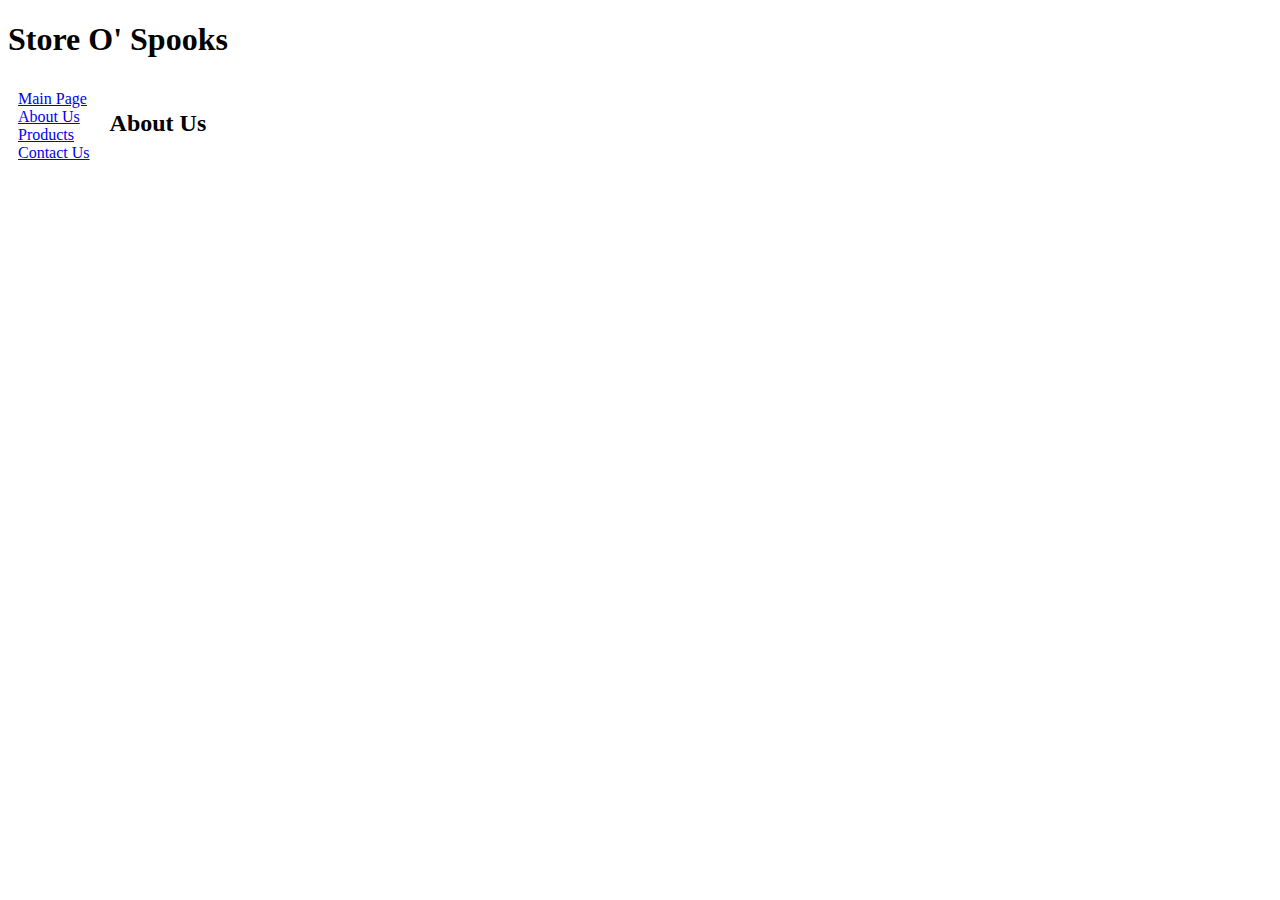
<file: index.html>
<!DOCTYPE html>
<html lang="en" dir="ltr">
  <head>
    <meta charset="utf-8">
    <link rel="stylesheet" href="./css/master.css">
    <title>Store O' Spooks</title>
  </head>
  <body>
    <h1>Store O' Spooks</h1>
<div class="row">
<div class="column">
<div class="link"><a href="index.html">Main Page</a></div>
<div class="link"><a href="about.html">About Us</a></div>
<div class="link"><a href="product.html">Products</a></div>
<div class="link"><a href="contact.html">Contact Us</a></div>
</div> <!--Ends Left Column-->
<div class="column">
  <h2>About Us</h2>
</div> <!--Ends Right Column-->
</div> <!--End Row-->
  </body>
</html>
</file>
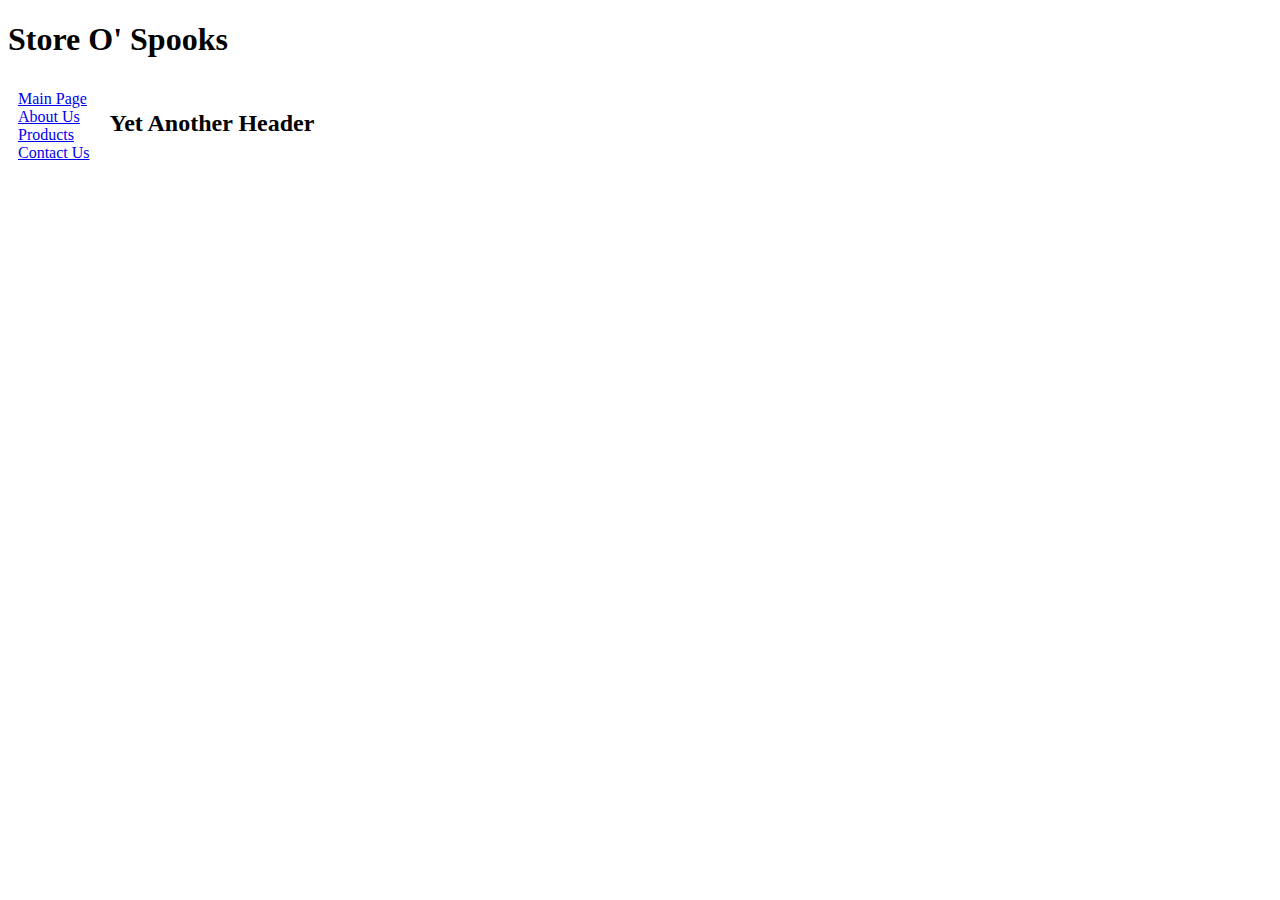
<file: about.html>
<!DOCTYPE html>
<html lang="en" dir="ltr">
  <head>
    <meta charset="utf-8">
    <link rel="stylesheet" href="./css/master.css">
    <title>Store O' Spooks</title>
  </head>
  <body>
    <h1>Store O' Spooks</h1>
<div class="row">
<div class="column">
<div class="link"><a href="index.html">Main Page</a></div>
<div class="link"><a href="about.html">About Us</a></div>
<div class="link"><a href="product.html">Products</a></div>
<div class="link"><a href="contact.html">Contact Us</a></div>
</div> <!--Ends Left Column-->
<div class="column">
  <h2>Yet Another Header</h2>
</div> <!--Ends Right Column-->
</div> <!--End Row-->
  </body>
</html>
</file>
<file: css/master.css>
.column{
float: left;
padding: 10px;
}

.row:after{
  content:"";
  display: table;
  clear: both;
}
</file>
